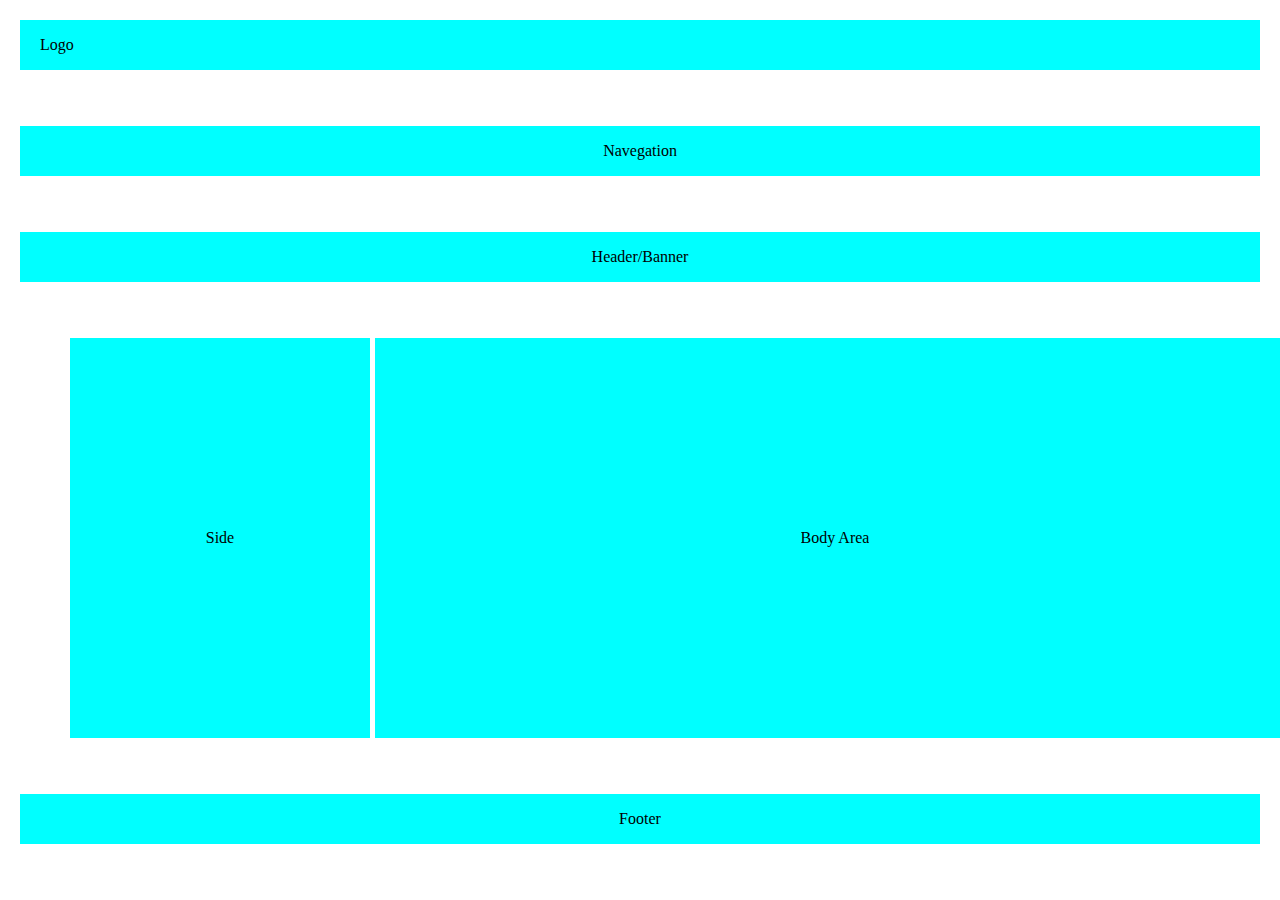
<file: index.html>
<!DOCTYPE html>
<html lang="pt-BR">
<head>
    <meta charset="UTF-8">
    <meta name="viewport" content="width=device-width, initial-scale=1.0">
    <title>Atividade</title>
    <link rel="stylesheet" href="estilo.css">
</head>
<body>
    <header><p>Logo</p></header>
    <nav>Navegation</nav>
    <section>Header/Banner</section>
    <main>Side</main>
    <aside><div>Body Area</div></aside>
    <footer>Footer</footer>
    

</body>
</html>
</file>
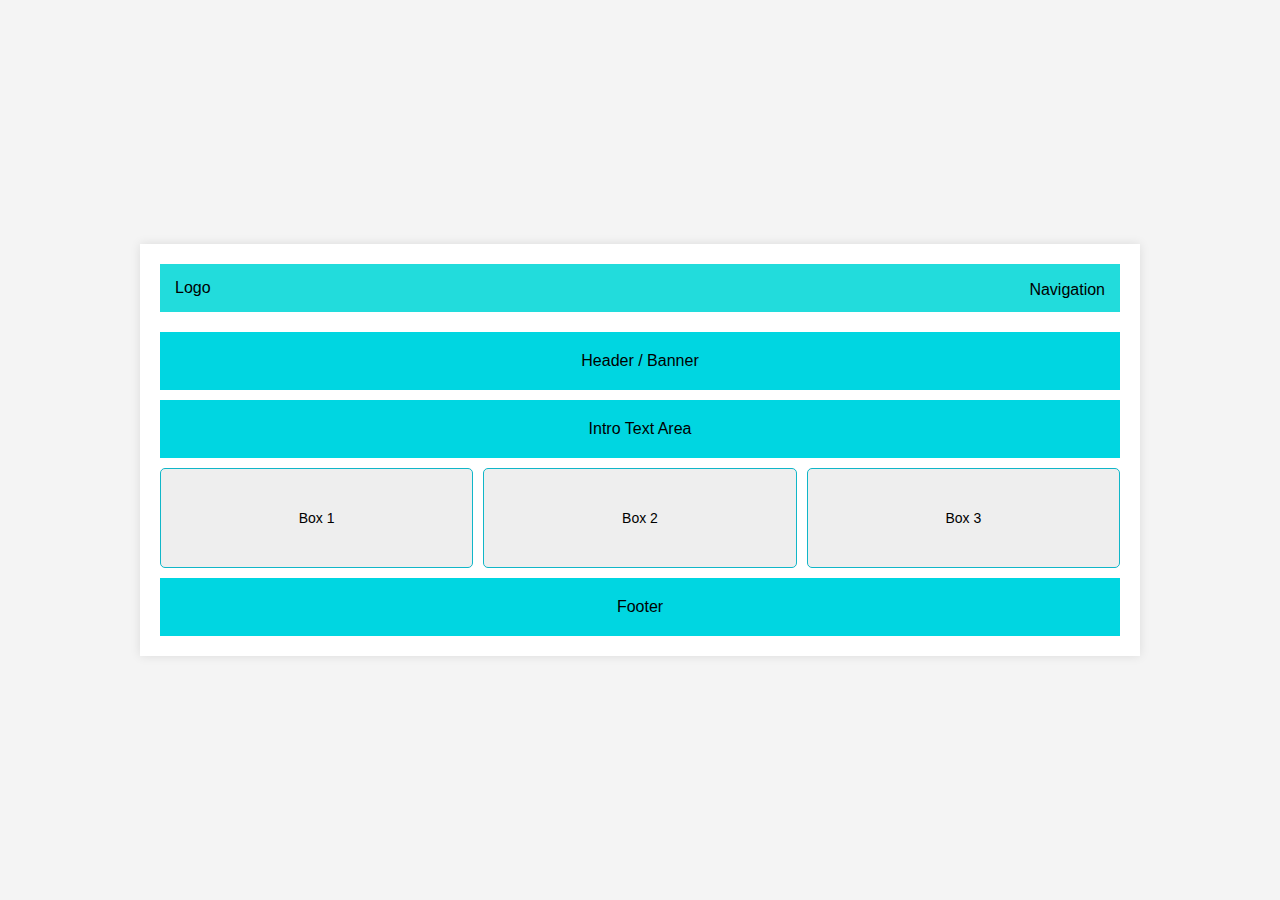
<file: tela2.html>
<!DOCTYPE html>
<html lang="pt-br">
<head>
  <meta charset="UTF-8">
  <meta name="viewport" content="width=device-width, initial-scale=1.0">
  <title>Layout Grid Responsivo</title>
  <link rel="stylesheet" href="estilo2.css">
</head>
<body>
  <div class="grid-container">
    <header class="logo">Logo</header>
    <nav class="navigation">Navigation</nav>
    <div class="banner">Header / Banner</div>
    <section class="intro">Intro Text Area</section>
    <div class="boxes">
      <div class="box"><p>Box 1</p></div>
      <div class="box"><p>Box 2</p></div>
      <div class="box"><p>Box 3</p></div>
    </div>
    <footer class="footer">Footer</footer>
  </div>
</body>
</html>
</file>
<file: estilo.css>
* {
    margin: 0;
    padding: 0;
    box-sizing: border-box;
    overflow-x: hidden;
}

html,
body {
    width: 100%;
    height: 100%;
}

body {
    display: grid;
    grid-template-areas:
        "header"
        "nav"
        "section"
        "main"
        "aside"
        "footer";
    gap: 20px;
    padding: 20px;
    justify-items: center;
    background-color: #fff;
}

header {
    grid-area: header;
    width: 100%;
    max-width: 1400px;
    height: 50px;
    background-color: aqua;
    display: flex;
    align-items: center;
    padding-left: 20px;
}

p {
    margin: 0;
}

nav {
    grid-area: nav;
    width: 100%;
    max-width: 1400px;
    height: 50px;
    background-color: aqua;
    display: flex;
    justify-content: center;
    align-items: center;
}

section {
    grid-area: section;
    width: 100%;
    max-width: 1400px;
    height: 50px;
    background-color: aqua;
    display: flex;
    justify-content: center;
    align-items: center;
}

main {
    grid-area: main;
    width: 100%;
    max-width: 300px;
    height: 400px;
    background-color: aqua;
    display: flex;
    justify-content: center;
    align-items: center;
    margin-right: -100px;
}

aside {
    grid-area: aside;
    width: 100%;
    max-width: 1000px;
    height: 400px;
    background-color: aqua;
    display: flex;
    justify-content: center;
    align-items: center;
    margin-right: -70px;
}

footer {
    grid-area: footer;
    width: 100%;
    max-width: 1400px;
    height: 50px;
    background-color: aqua;
    display: flex;
    justify-content: center;
    align-items: center;
}
/* MOBILE */
@media (max-width: 899px) {
    body {
        grid-template-areas:
            "header"
            "nav"
            "section"
            "main"
            "aside"
            "footer";
        grid-template-columns: 1fr;
    }

    header,
    nav,
    section,
    main,
    aside,
    footer {
        margin: 0 auto;
    }

    main {
        width: 300px;
        margin-right: 1; 
    }

    aside {
        width: 300px;
        margin-right: 1;
    }

    footer,
    header,
    nav,
    section {
        width: 340px;
    }
}

/* DESKTOP */
@media (min-width: 900px) {
    body {
        grid-template-columns: 300px 1fr;
        grid-template-areas:
            "header   header"
            "nav      nav"
            "section  section"
            "main     aside"
            "footer   footer";
    }
}
</file>
<file: estilo2.css>
* {
    margin: 0;
    padding: 0;
    box-sizing: border-box;
  }
  
  body {
    font-family: sans-serif;
    background-color: #f4f4f4;
    min-height: 100vh;
    display: flex;
    align-items: center;
    justify-content: center;
  }
  
  .grid-container {
    display: grid;
    gap: 10px;
    padding: 20px;
    max-width: 1000px;
    width: 100%;
    background-color: #fff;
    box-shadow: 0 0 10px rgba(0,0,0,0.1);
  }
  

  .top-bar {
    display: flex;
    justify-content: space-between;
    gap: 10px;
    align-items: center;
  }
  
  .logo {
    background-color: #22dcdc;
    padding: 15px;
    text-align: left;
    flex: 1;
  }
  
  .navigation {
    padding: 15px;
    text-align: right;
    flex: 1;
    margin-top: -56px;
  }
  

  .banner,
  .intro,
  .footer {
    background-color: #00d6e1;
    padding: 20px;
    text-align: center;
  }
  

  .boxes {
    display: flex;
    gap: 10px;
  }
  
  .box {
    flex: 1;
    background-color: #eee;
    padding: 10px;
    text-align: center;
    border: 1px solid #10b6c8;
    border-radius: 5px;
    font-size: 14px;
    height: 100px;
    align-items: center;
    justify-content: center;
    display: flex;
  }
  

  @media (max-width: 767px) {
    .grid-container {
      margin: 20px;
    }
  
    .top-bar {
      flex-direction: column;
      align-items: stretch;
    }
  
    .logo {
      text-align: left;
    }
  
    .boxes {
      display: flex;
    }
  }
</file>
